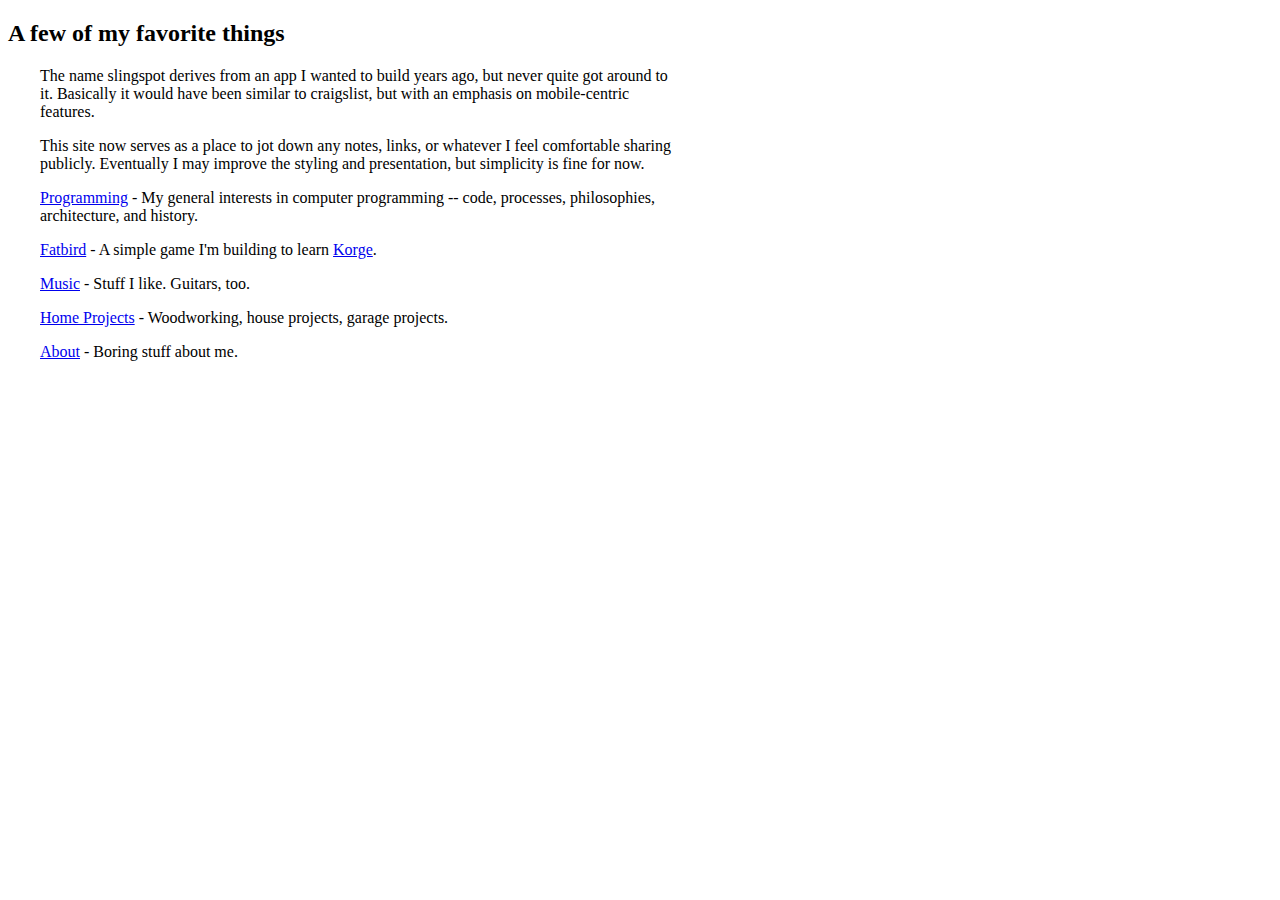
<file: index.html>
<!DOCTYPE html>
<html>

<head>
    <link rel="stylesheet" type="text/css" href="styles.css">
    <title>Slingspot</title>
</head>

<body>

    <h2>A few of my favorite things</h2>

    <p>
        The name slingspot derives from an app I wanted to build years ago, but never quite got around to it.
        Basically it would have been similar to craigslist, but with an emphasis on mobile-centric features.
    </p>

    <p>
        This site now serves as a place to jot down any notes, links, or whatever I feel comfortable sharing publicly.
        Eventually I may improve the styling and presentation, but simplicity is fine for now.
    </p>

    <p>
        <a href="programming.html">Programming</a>
        - My general interests in computer programming -- code, processes, philosophies, architecture, and history.
    </p>

    <p>
        <a href="fatbird/index.html">Fatbird</a>
        - A simple game I'm building to learn <a href="https://korge.org">Korge</a>.
    </p>

    <p>
        <a href="music.html">Music</a>
        - Stuff I like. Guitars, too.
    </p>

    <p>
        <a href="homeprojects.html">Home Projects</a>
        - Woodworking, house projects, garage projects.
    </p>

    <p>
        <a href="about.html">About</a>
        - Boring stuff about me.
    </p>
</body>

</html>
</file>
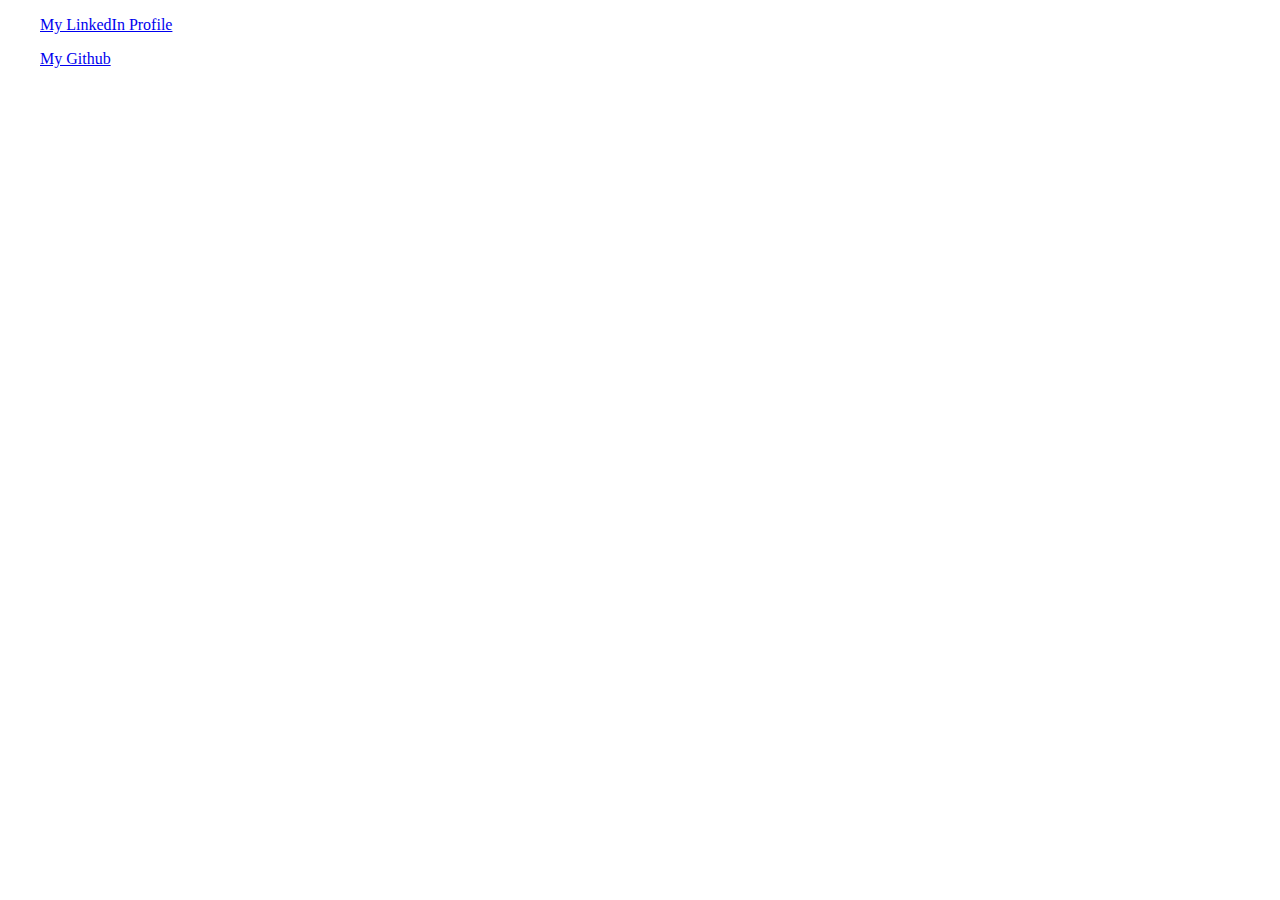
<file: about.html>
<!DOCTYPE html>
<html>

<head>
    <link rel="stylesheet" type="text/css" href="styles.css">
    <title>Slingspot/about</title>
</head>

<body>
    <p>
        <a href="https://www.linkedin.com/in/jeremy-griffes-81132065/">My LinkedIn Profile</a>
    </p>
    <p>
        <a href="https://github.com/jeremygriffes">My Github</a>
    </p>
</body>

</html>
</file>
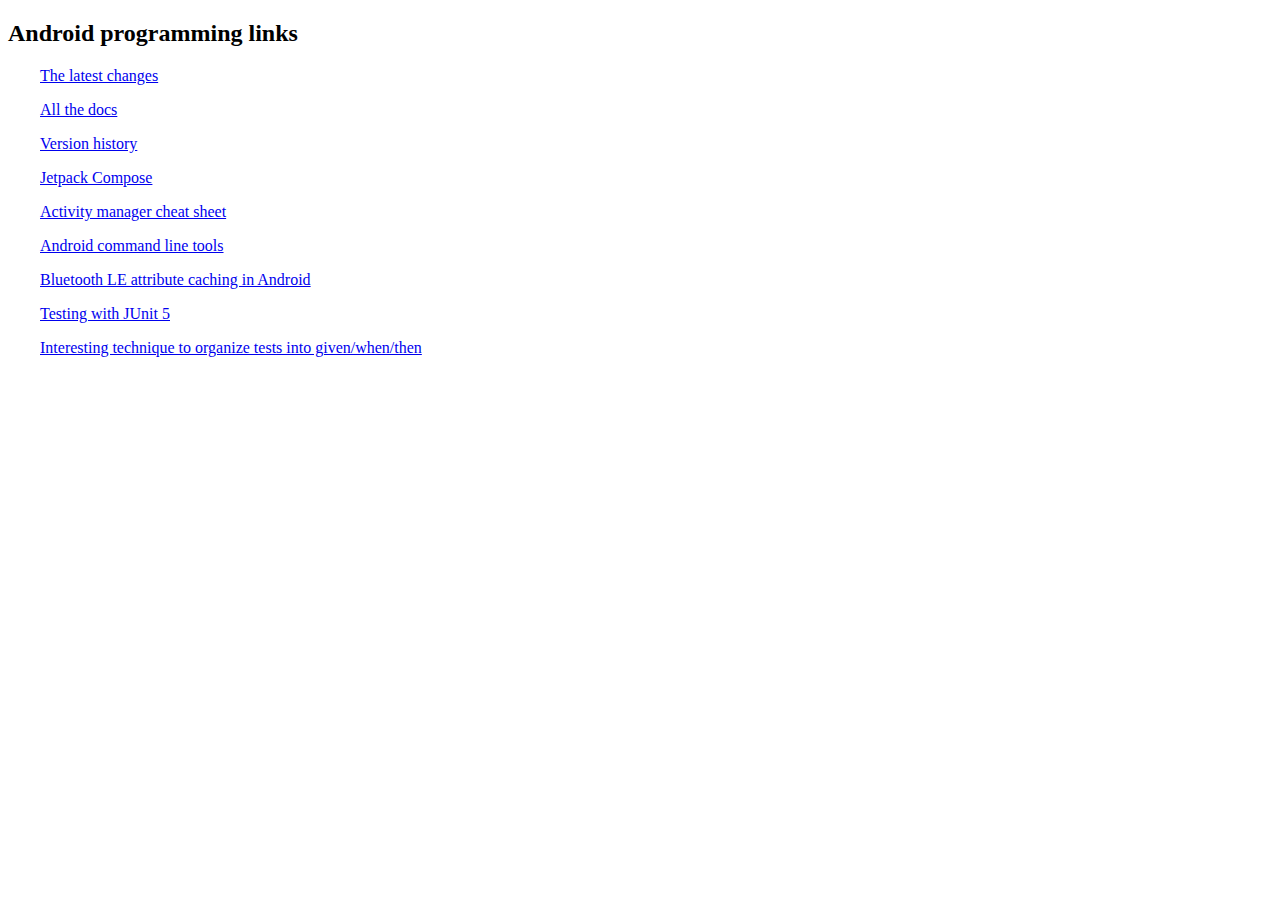
<file: programming.android.html>
<!DOCTYPE html>
<html>

<head>
    <link rel="stylesheet"
          type="text/css"
          href="styles.css">
    <title>Slingspot/programming/android</title>
</head>

<body>
    <h2>Android programming links</h2>


    <p>
        <a href="https://developer.android.com/about/versions/13">
            The latest changes
        </a>
    </p>
    <p>
        <a href="https://developer.android.com/">
            All the docs
        </a>
    </p>
    <p>
        <a href="https://en.wikipedia.org/wiki/Android_version_history#Version_history_by_API_level">
            Version history
        </a>
    </p>
    <p>
        <a href="https://foso.github.io/Jetpack-Compose-Playground/">
            Jetpack Compose
        </a>
    </p>
    <p>
        <a href="https://cheatography.com/citguy/cheat-sheets/android-activity-manager-am/">
            Activity manager cheat sheet
        </a>
    </p>
    <p>
        <a href="https://developer.android.com/studio/command-line">
            Android command line tools
        </a>
    </p>
    <p>
        <a href="https://punchthrough.com/attribute-caching-in-ble-advantages-and-pitfalls/">
            Bluetooth LE attribute caching in Android
        </a>
    </p>
    <p>
        <a href="https://junit.org/junit5/docs/current/user-guide/#writing-tests-assertions-kotlin">
            Testing with JUnit 5
        </a>
    </p>
    <p>
        <a href="https://medium.com/@boonkeat/android-unit-testing-with-junit5-d1b8f9c620b6">
            Interesting technique to organize tests into given/when/then
        </a>
    </p>

</body>

</html>
</file>
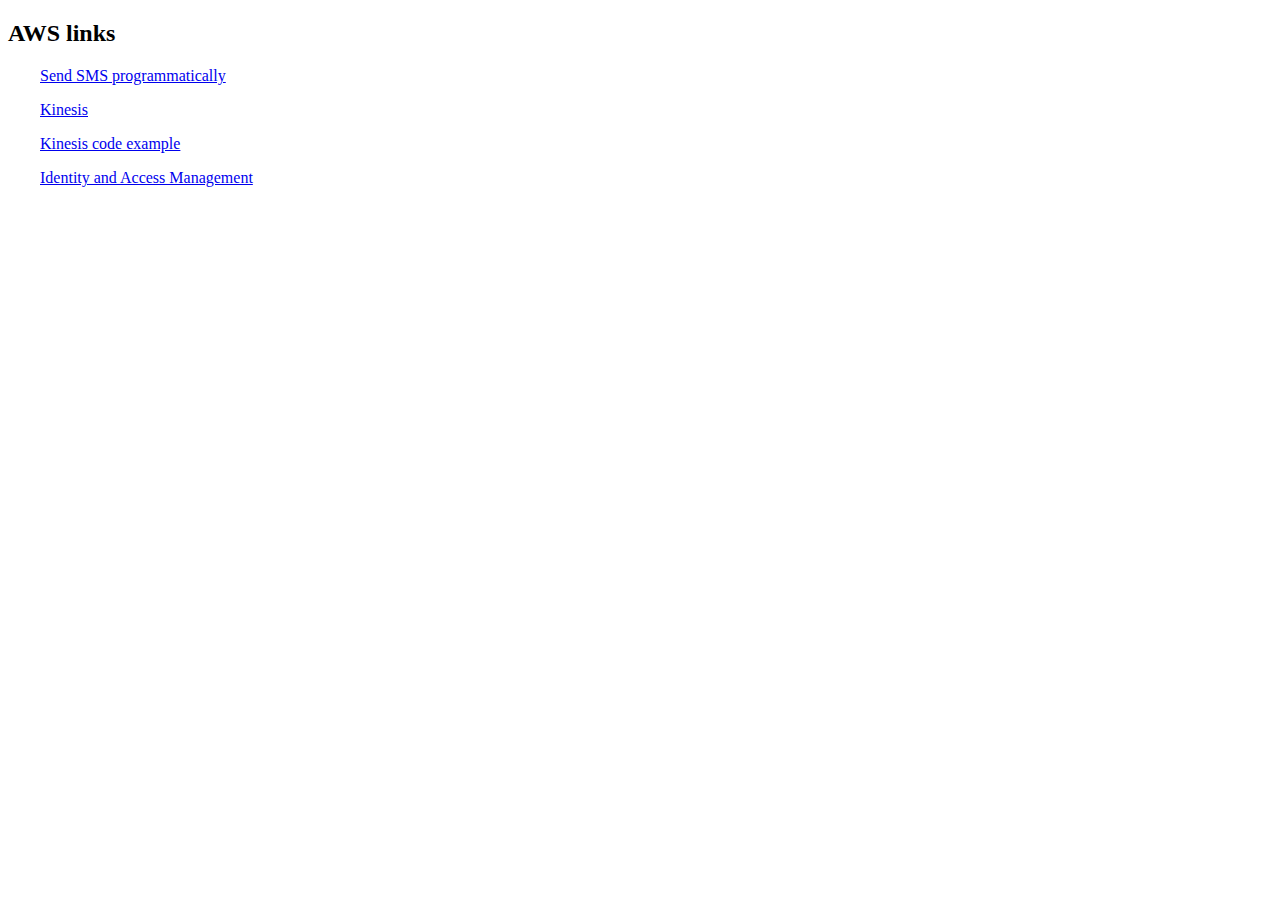
<file: programming.aws.html>
<!DOCTYPE html>
<html>

<head>
    <link rel="stylesheet"
          type="text/css"
          href="styles.css">
    <title>Slingspot/programming/aws</title>
</head>

<body>
    <h2>AWS links</h2>

    <p>
        <a href="https://docs.aws.amazon.com/sns/latest/dg/sns-mobile-phone-number-as-subscriber.html">
            Send SMS programmatically
        </a>
    </p>
    <p>
        <a href="https://awslabs.github.io/amazon-kinesis-data-generator/web/producer.html">
            Kinesis
        </a>
    </p>
    <p>
        <a href="https://github.com/awslabs/amazon-kinesis-video-streams-producer-sdk-java">
            Kinesis code example
        </a>
    </p>
    <p>
        <a href="https://docs.aws.amazon.com/IAM/latest/UserGuide/introduction.html">
            Identity and Access Management
        </a>
    </p>


</body>

</html>
</file>
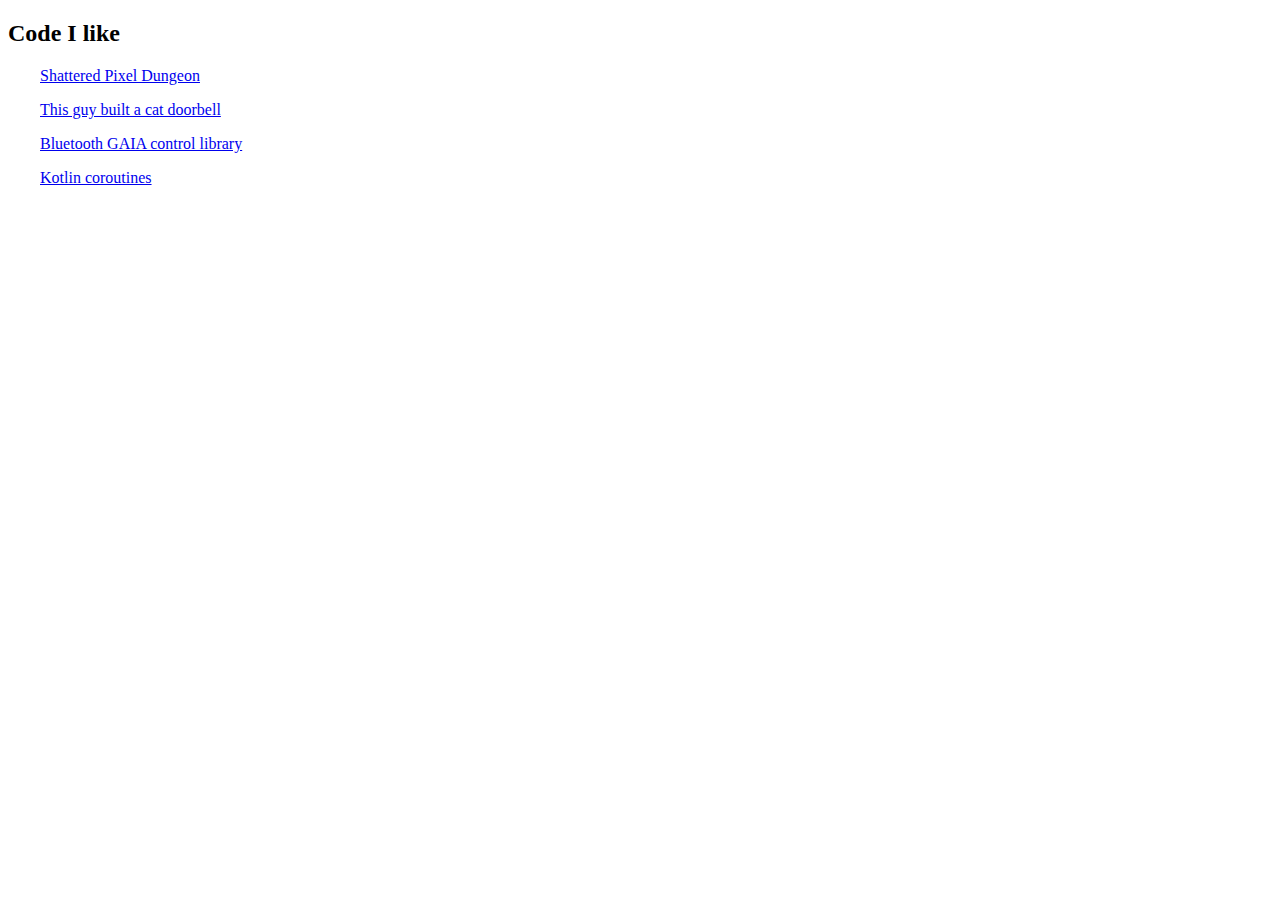
<file: programming.code.html>
<!DOCTYPE html>
<html>

<head>
    <link rel="stylesheet"
          type="text/css"
          href="styles.css">
    <title>Slingspot/programming/code</title>
</head>

<body>
    <h2>Code I like</h2>

    <p>
        <a href="https://github.com/00-Evan/shattered-pixel-dungeon">
            Shattered Pixel Dungeon
        </a>
    </p>

    <p>
        <a href="https://github.com/gamename/raspberry-pi-iot-cat-doorbell">
            This guy built a cat doorbell
        </a>
    </p>

    <p>
        <a href="https://github.com/qiu-yongheng/GAIAControl">
            Bluetooth GAIA control library
        </a>
    </p>

    <p>
        <a href="https://github.com/Kotlin/kotlinx.coroutines">
            Kotlin coroutines
        </a>
    </p>


</body>

</html>
</file>
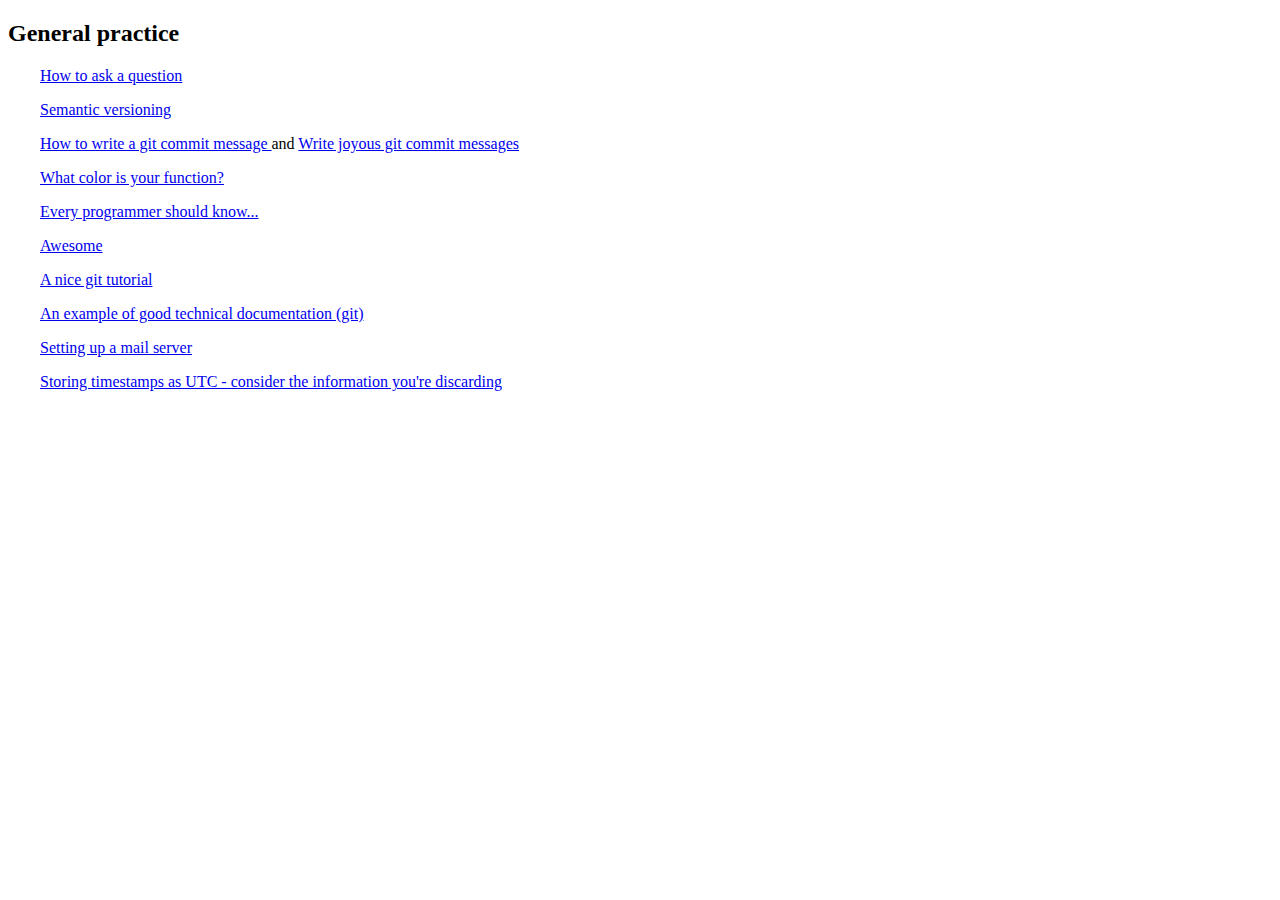
<file: programming.general.html>
<!DOCTYPE html>
<html>

<head>
    <link rel="stylesheet"
          type="text/css"
          href="styles.css">
    <title>Slingspot/programming/general</title>
</head>

<body>
    <h2>General practice</h2>

    <p>
        <a href="http://www.catb.org/esr/faqs/smart-questions.html">
            How to ask a question
        </a>
    </p>
    <p>
        <a href="https://semver.org">
            Semantic versioning
        </a>
    </p>
    <p>
        <a href="https://cbea.ms/git-commit/">
            How to write a git commit message
        </a>
        and
        <a href="https://joshuatauberer.medium.com/write-joyous-git-commit-messages-2f98891114c4">
            Write joyous git commit messages
        </a>
    </p>
    <p>
        <a href="http://journal.stuffwithstuff.com/2015/02/01/what-color-is-your-function/">
            What color is your function?
        </a>
    </p>
    <p>
        <a href="https://github.com/mtdvio/every-programmer-should-know">
            Every programmer should know...
        </a>
    </p>
    <p>
        <a href="https://github.com/sindresorhus/awesome">
            Awesome
        </a>
    </p>
    <p>
        <a href="https://codewords.recurse.com/issues/two/git-from-the-inside-out">
            A nice git tutorial
        </a>
    </p>
    <p>
        <a href="https://git-scm.com/doc">
            An example of good technical documentation (git)
        </a>
    </p>
    <p>
        <a href="https://www.c0ffee.net/blog/mail-server-guide/">
            Setting up a mail server
        </a>
    </p>
    <p>
        <a href="https://codeblog.jonskeet.uk/2019/03/27/storing-utc-is-not-a-silver-bullet/">
            Storing timestamps as UTC - consider the information you're discarding
        </a>
    </p>

</body>

</html>
</file>
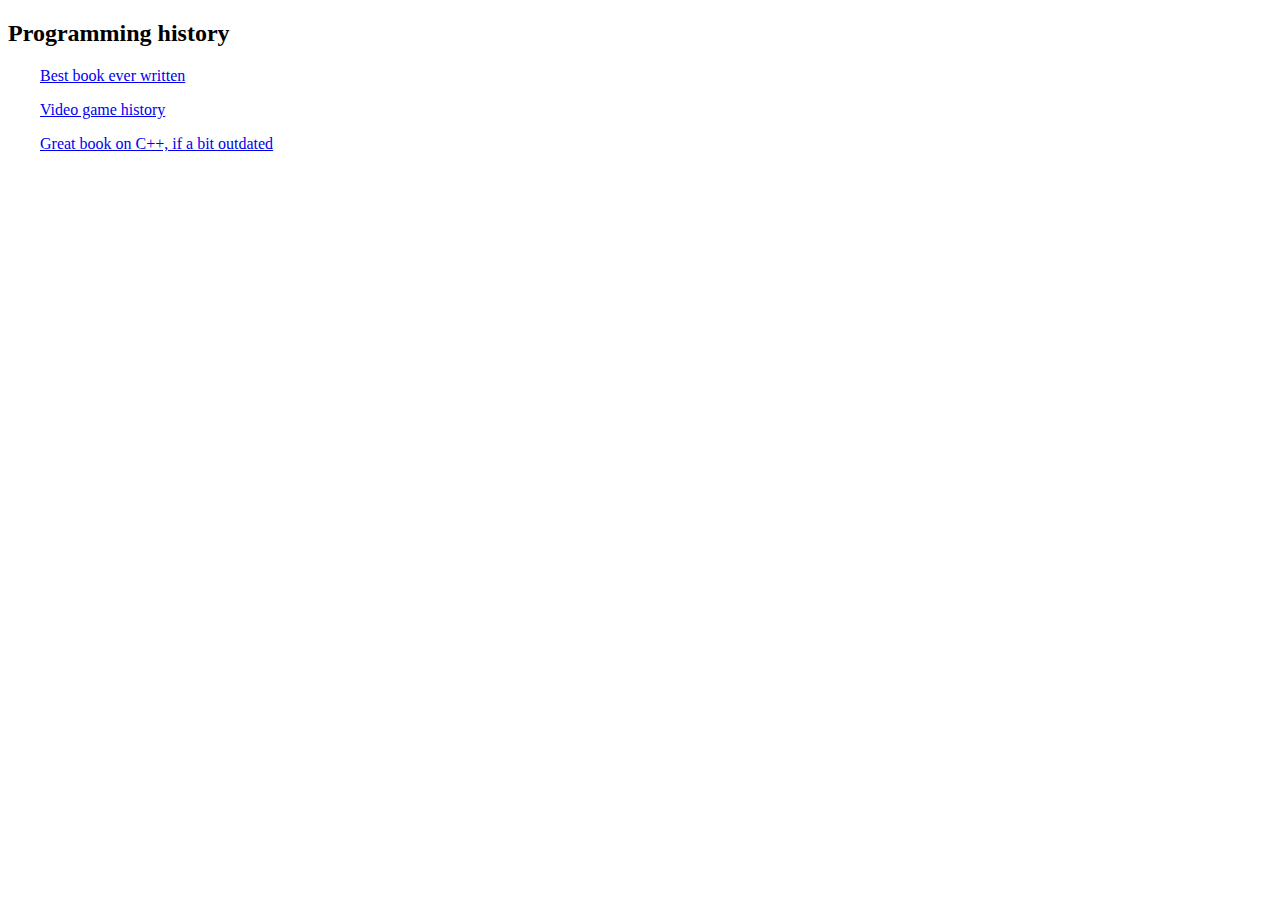
<file: programming.history.html>
<!DOCTYPE html>
<html>

<head>
    <link rel="stylesheet"
          type="text/css"
          href="styles.css">
    <title>Slingspot/programming/history</title>
</head>

<body>
    <h2>Programming history</h2>
    <p>
        <a href="https://archive.org/details/Compute_s_Mapping_the_Commodore_64">
            Best book ever written
        </a>
    </p>
    <p>
        <a href="https://www.filfre.net/sitemap/">
            Video game history
        </a>
    </p>
    <p>
        <a href="https://www.amazon.com/Real-Programmers-Revised-Jeff-Alger/dp/0120499428">
            Great book on C++, if a bit outdated
        </a>
    </p>
</body>

</html>
</file>
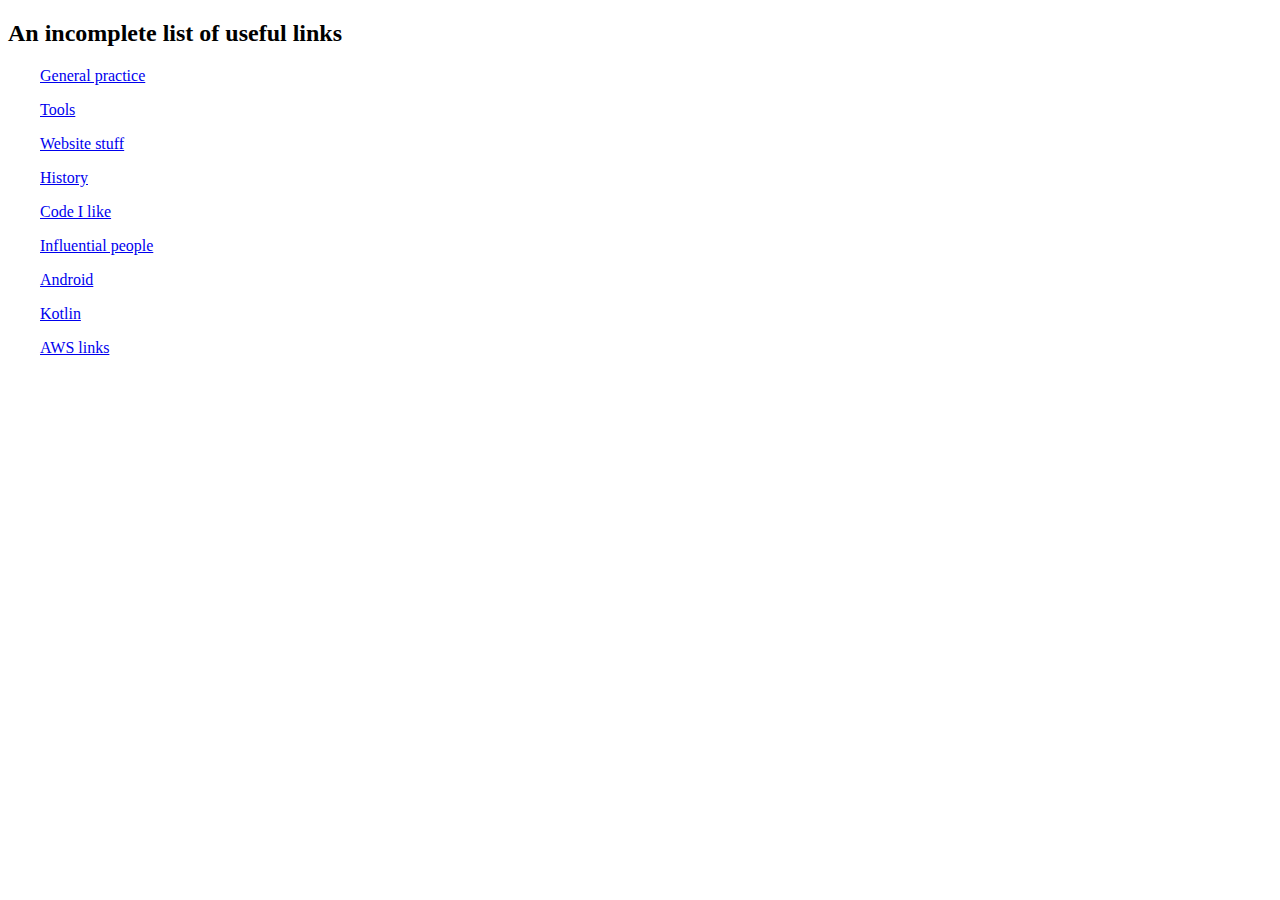
<file: programming.html>
<!DOCTYPE html>
<html>

<head>
    <link rel="stylesheet"
          type="text/css"
          href="styles.css">
    <title>Slingspot/programming</title>
</head>

<body>
    <h2>An incomplete list of useful links</h2>

    <p>
        <a href="programming.general.html">
            General practice
        </a>
    </p>

    <p>
        <a href="programming.tools.html">
            Tools
        </a>
    </p>

    <p>
        <a href="programming.website.html">
            Website stuff
        </a>
    </p>

    <p>
        <a href="programming.history.html">
            History
        </a>
    </p>

    <p>
        <a href="programming.code.html">
            Code I like
        </a>
    </p>

    <p>
        <a href="programming.people.html">
            Influential people
        </a>
    </p>

    <p>
        <a href="programming.android.html">
            Android
        </a>
    </p>

    <p>
        <a href="programming.kotlin.html">
            Kotlin
        </a>
    </p>

    <p>
        <a href="programming.aws.html">
            AWS links
        </a>
    </p>

</body>

</html>
</file>
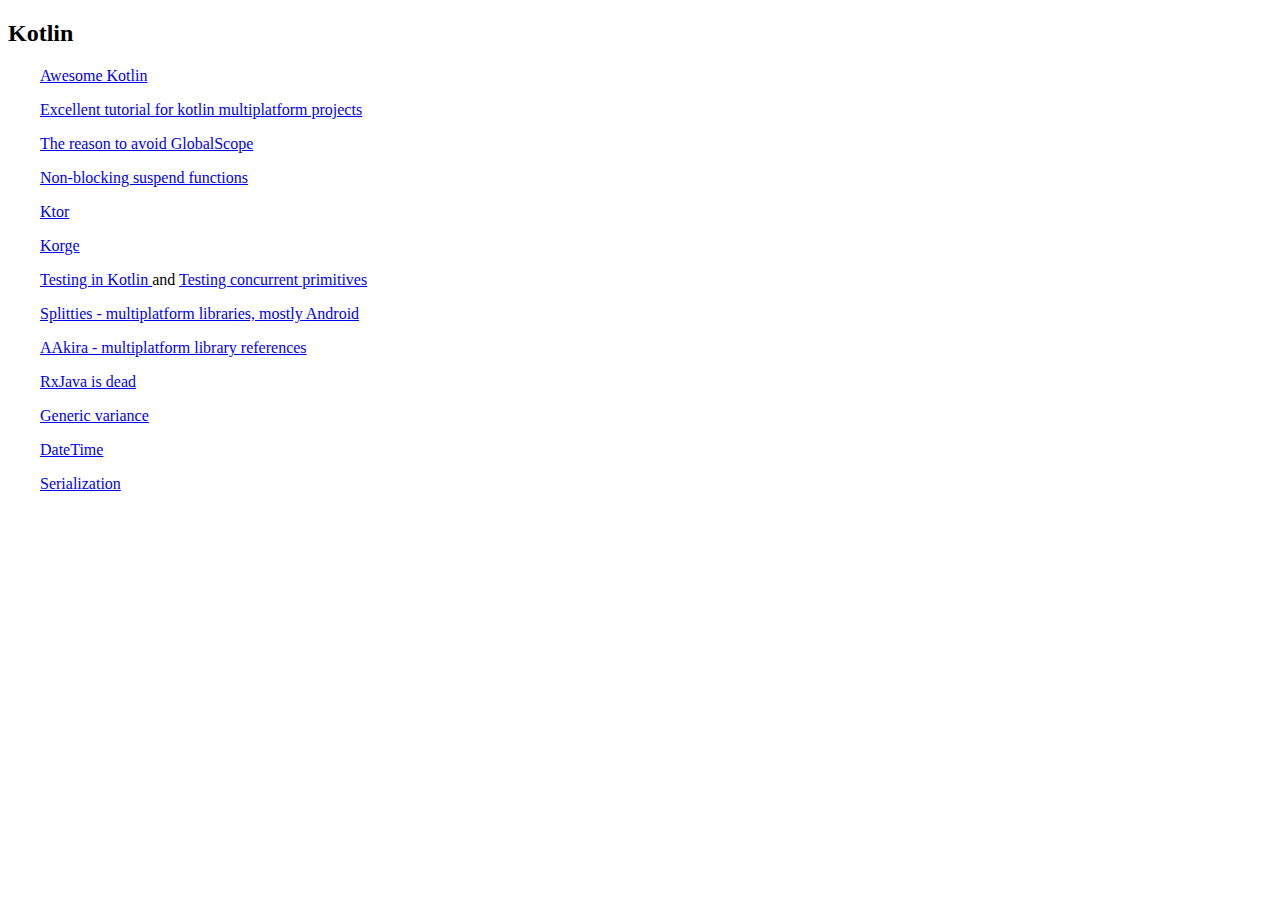
<file: programming.kotlin.html>
<!DOCTYPE html>
<html>

<head>
    <link rel="stylesheet"
          type="text/css"
          href="styles.css">
    <title>Slingspot/programming/kotlin</title>
</head>

<body>
    <h2>Kotlin</h2>
    <p>
        <a href="https://github.com/KotlinBy/awesome-kotlin/tree/readme">
            Awesome Kotlin
        </a>
    </p>
    <p>
        <a href="https://www.raywenderlich.com/books/kotlin-multiplatform-by-tutorials/v1.0/chapters/1-introduction">
            Excellent tutorial for kotlin multiplatform projects
        </a>
    </p>
    <p>
        <a href="https://elizarov.medium.com/the-reason-to-avoid-globalscope-835337445abc">
            The reason to avoid GlobalScope
        </a>
    </p>
    <p>
        <a href="https://elizarov.medium.com/blocking-threads-suspending-coroutines-d33e11bf4761">
            Non-blocking suspend functions
        </a>
    </p>
    <p>
        <a href="https://ktor.io/">
            Ktor
        </a>
    </p>
    <p>
        <a href="https://korge.org/">
            Korge
        </a>
    </p>
    <p>
        <a href="https://phauer.com/2018/best-practices-unit-testing-kotlin">
            Testing in Kotlin
        </a>
        and
        <a href="https://blog.jetbrains.com/kotlin/2021/02/how-we-test-concurrent-primitives-in-kotlin-coroutines/">
            Testing concurrent primitives
        </a>
    </p>
    <p>
        <a href="https://github.com/LouisCAD/Splitties">
            Splitties - multiplatform libraries, mostly Android
        </a>
    </p>
    <p>
        <a href="https://github.com/AAkira/Kotlin-Multiplatform-Libraries">
            AAkira - multiplatform library references
        </a>
    </p>
    <p>
        <a href="https://www.techyourchance.com/rxjava-lessons-learned">
            RxJava is dead
        </a>
    </p>
    <p>
        <a href="https://blog.kotlin-academy.com/understanding-kotlin-limitations-for-type-parameter-positions-15527b916034">
            Generic variance
        </a>
    </p>
    <p>
        <a href="https://github.com/Kotlin/kotlinx-datetime">
            DateTime
        </a>
    </p>
    <p>
        <a href="https://github.com/Kotlin/kotlinx.serialization">
            Serialization
        </a>
    </p>

</body>

</html>
</file>
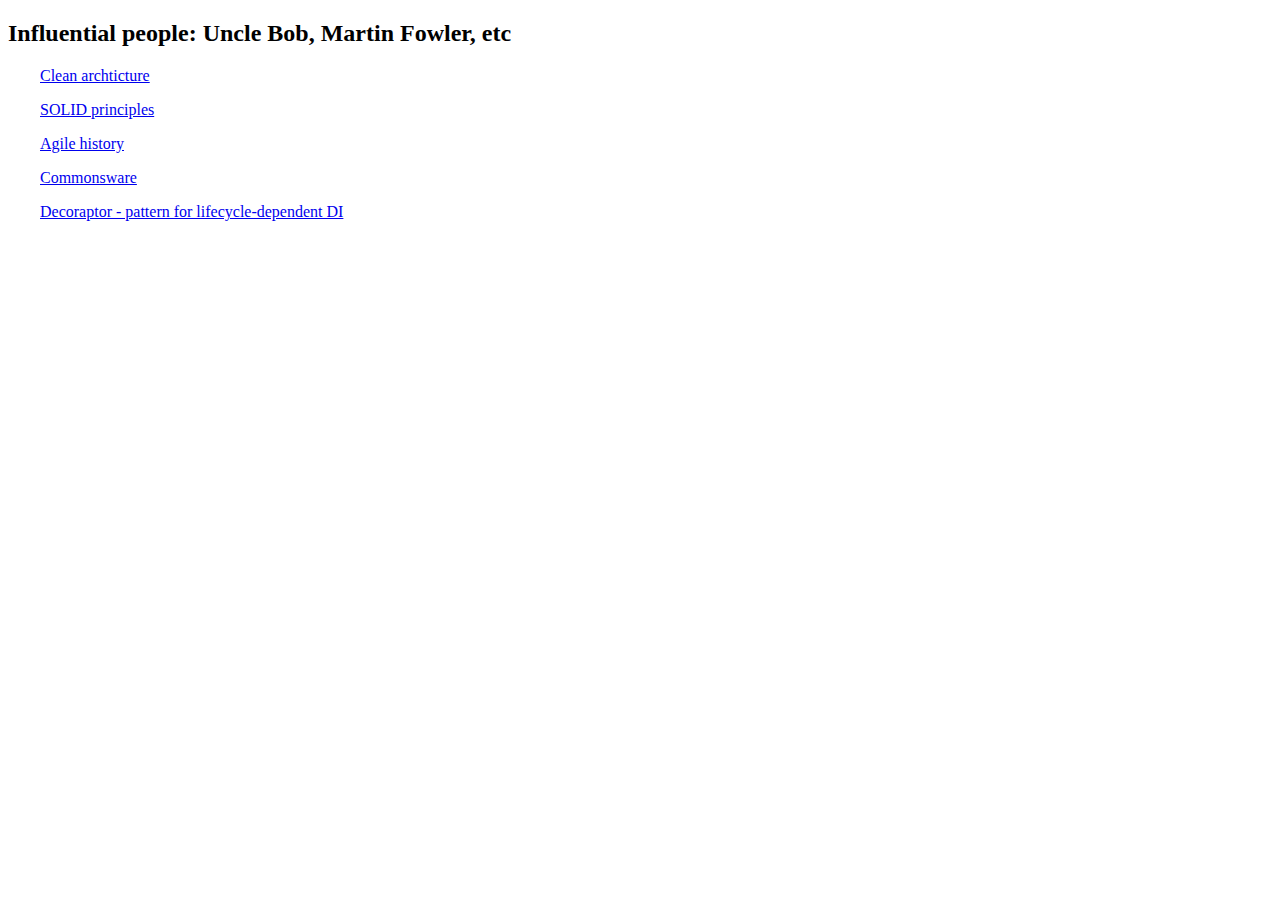
<file: programming.people.html>
<!DOCTYPE html>
<html>

<head>
    <link rel="stylesheet"
          type="text/css"
          href="styles.css">
    <title>Slingspot/programming/people</title>
</head>

<body>
    <h2>Influential people: Uncle Bob, Martin Fowler, etc</h2>

    <p>
        <a href="https://blog.cleancoder.com/uncle-bob/2012/08/13/the-clean-architecture.html">
            Clean archticture
        </a>
    </p>
    <p>
        <a href="https://blog.cleancoder.com/uncle-bob/2020/10/18/Solid-Relevance.html">
            SOLID principles
        </a>
    </p>
    <p>
        <a href="https://martinfowler.com/articles/newMethodology.html">
            Agile history
        </a>
    </p>
    <p>
        <a href="https://commonsware.com/blog/">
            Commonsware
        </a>
    </p>
    <p>
        <a href="https://blog.ploeh.dk/2014/08/24/decoraptor/">
            Decoraptor - pattern for lifecycle-dependent DI
        </a>
    </p>


</body>

</html>
</file>
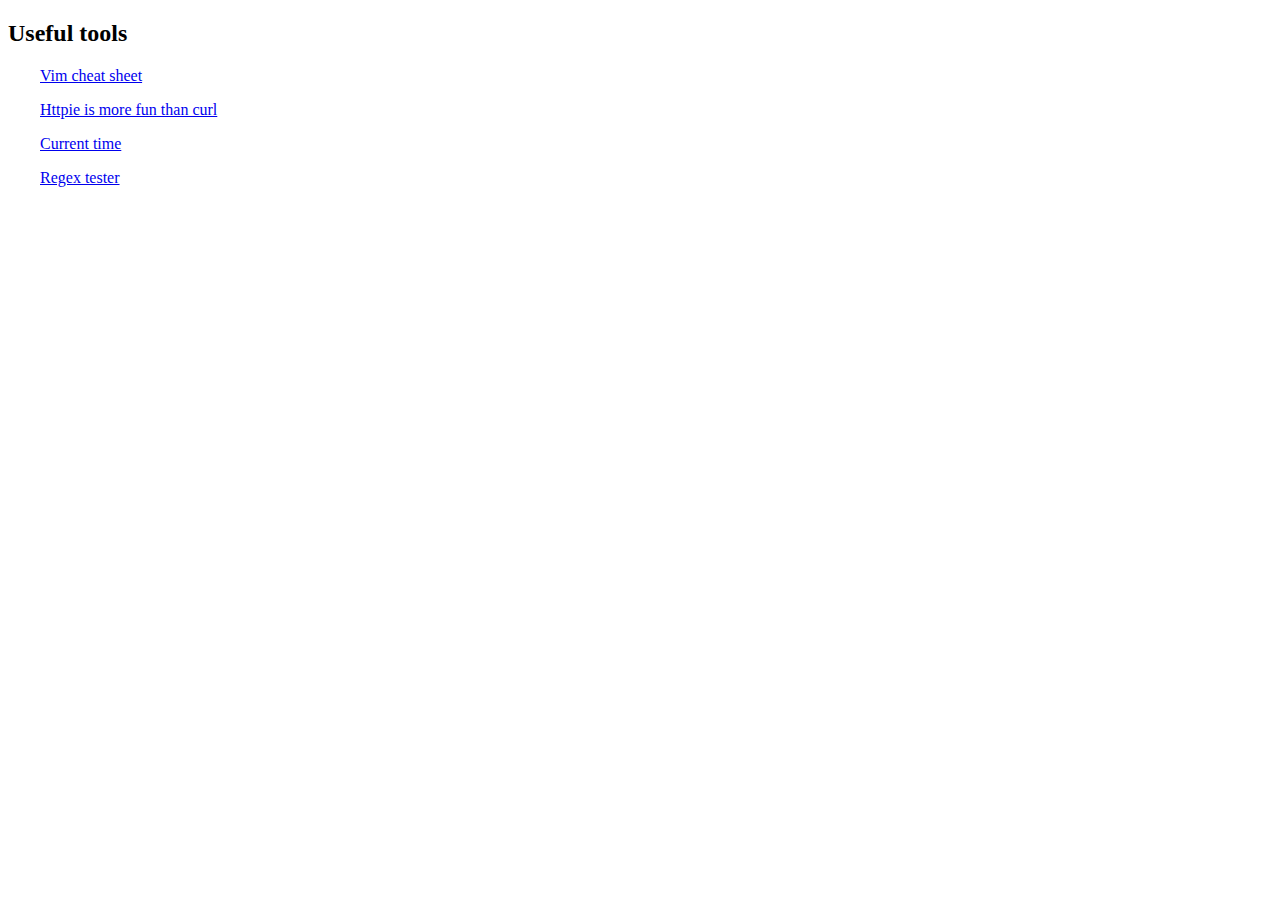
<file: programming.tools.html>
<!DOCTYPE html>
<html>

<head>
    <link rel="stylesheet"
          type="text/css"
          href="styles.css">
    <title>Slingspot/programming/tools</title>
</head>

<body>
    <h2>Useful tools</h2>

    <p>
        <a href="https://vim.rtorr.com/">
            Vim cheat sheet
        </a>
    </p>
    <p>
        <a href="https://httpie.io/">
            Httpie is more fun than curl
        </a>
    </p>
    <p>
        <a href="https://currentmillis.com/">
            Current time
        </a>
    </p>
    <p>
        <a href="https://regex101.com/">
            Regex tester
        </a>
    </p>


</body>

</html>
</file>
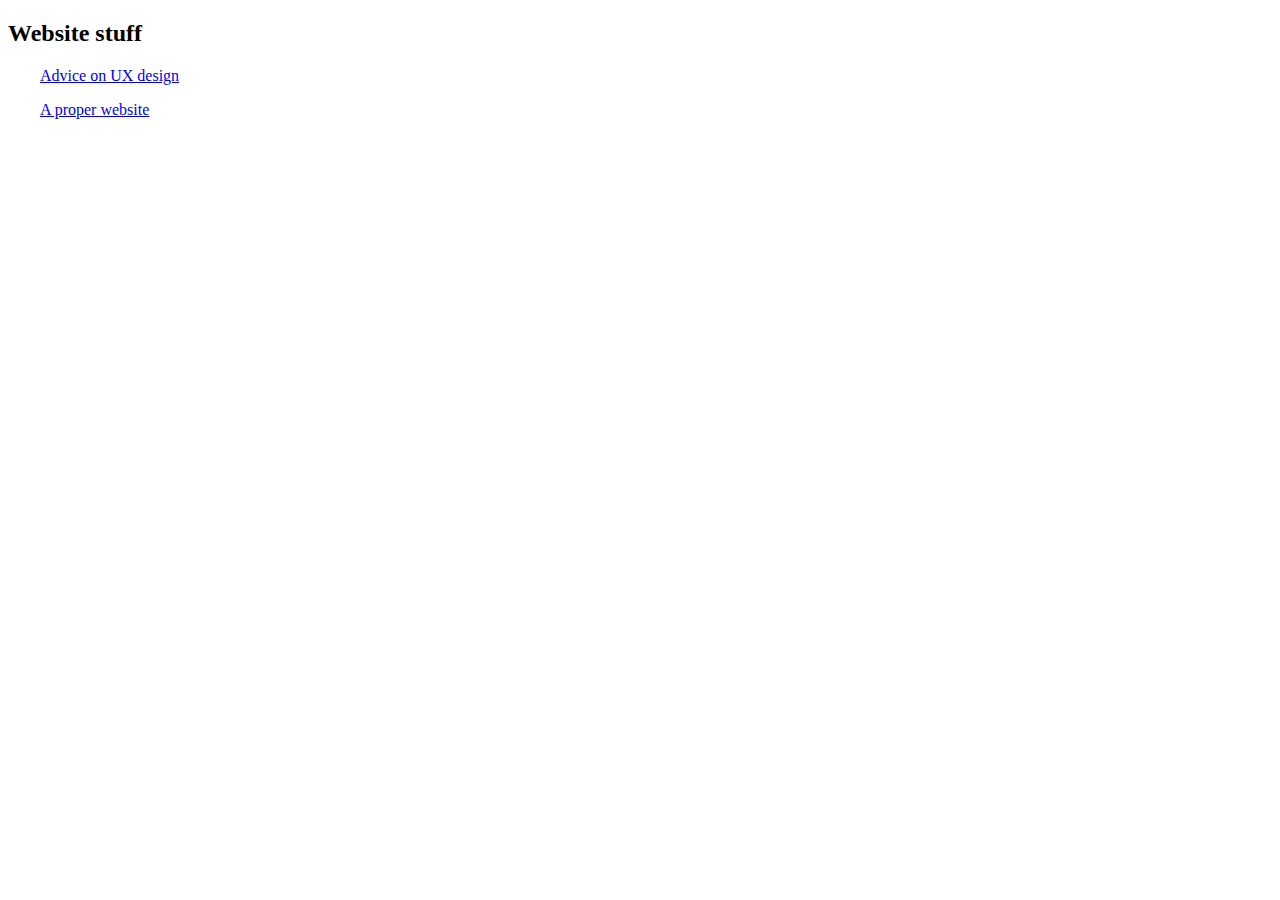
<file: programming.website.html>
<!DOCTYPE html>
<html>

<head>
    <link rel="stylesheet"
          type="text/css"
          href="styles.css">
    <title>Slingspot/programming/website</title>
</head>

<body>
    <h2>Website stuff</h2>
    <p>
        <a href="https://www.shopify.com/partners/blog/78184134-10-things-i-learned-about-ux-by-being-drunk">
            Advice on UX design
        </a>
    </p>
    <p>
        <a href="https://thebestmotherfucking.website/">
            A proper website
        </a>
    </p>
</body>

</html>
</file>
<file: styles.css>
p {
    max-width: 40em;
    margin-left: 2em;
}
</file>
